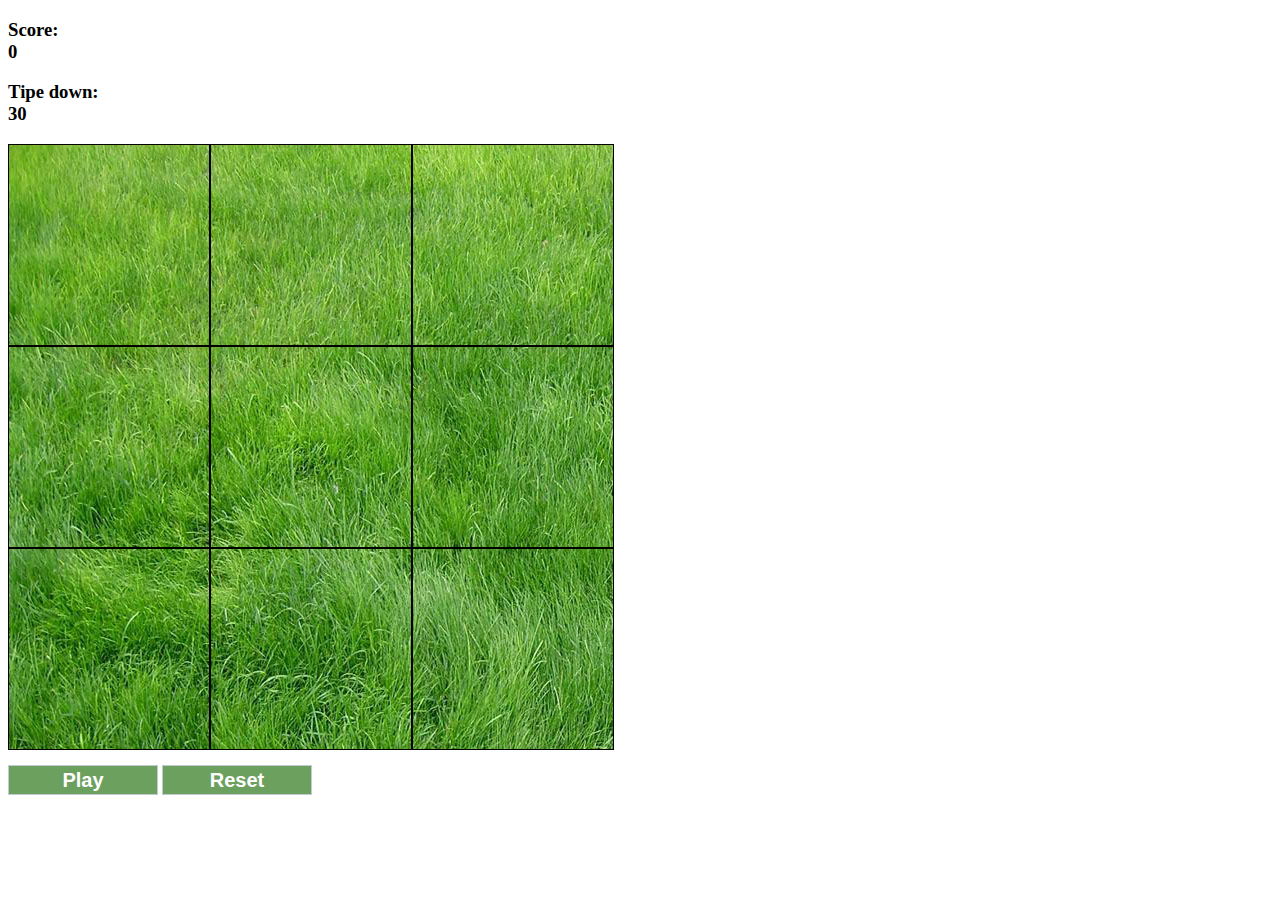
<file: index.html>
<!DOCTYPE html>
<html lang="en">
<head>
    <meta charset="UTF-8">
    <meta name="viewport" content="width=device-width, initial-scale=1.0">
    <link rel="stylesheet" href="topos.css">
    <script src="https://ajax.googleapis.com/ajax/libs/jquery/3.7.1/jquery.min.js"></script>

    <title>Document</title>
</head>
<body>
    <h3>Score: <br><span id="result">0</span></h3>
    <h3>Tipe down: <br><span id="time">30</span></h3>
    

    <div class="grid">
        <div class="scene" id="d1">
        </div>
        <div class="scene" id="d2">
        </div>
        <div class="scene" id="d3">
        </div>
        <div class="scene" id="d4">
        </div>
        <div class="scene" id="d5">
        </div>
        <div class="scene" id="d6">
        </div>
        <div class="scene" id="d7">
        </div>
        <div class="scene" id="d8">
        </div>
        <div class="scene" id="d9">
        </div>
    </div>

    <button id="play" >Play</button>
    <button id="reset" >Reset</button>

    <script src="./topos.js"></script>   
</body>
</html>
</file>
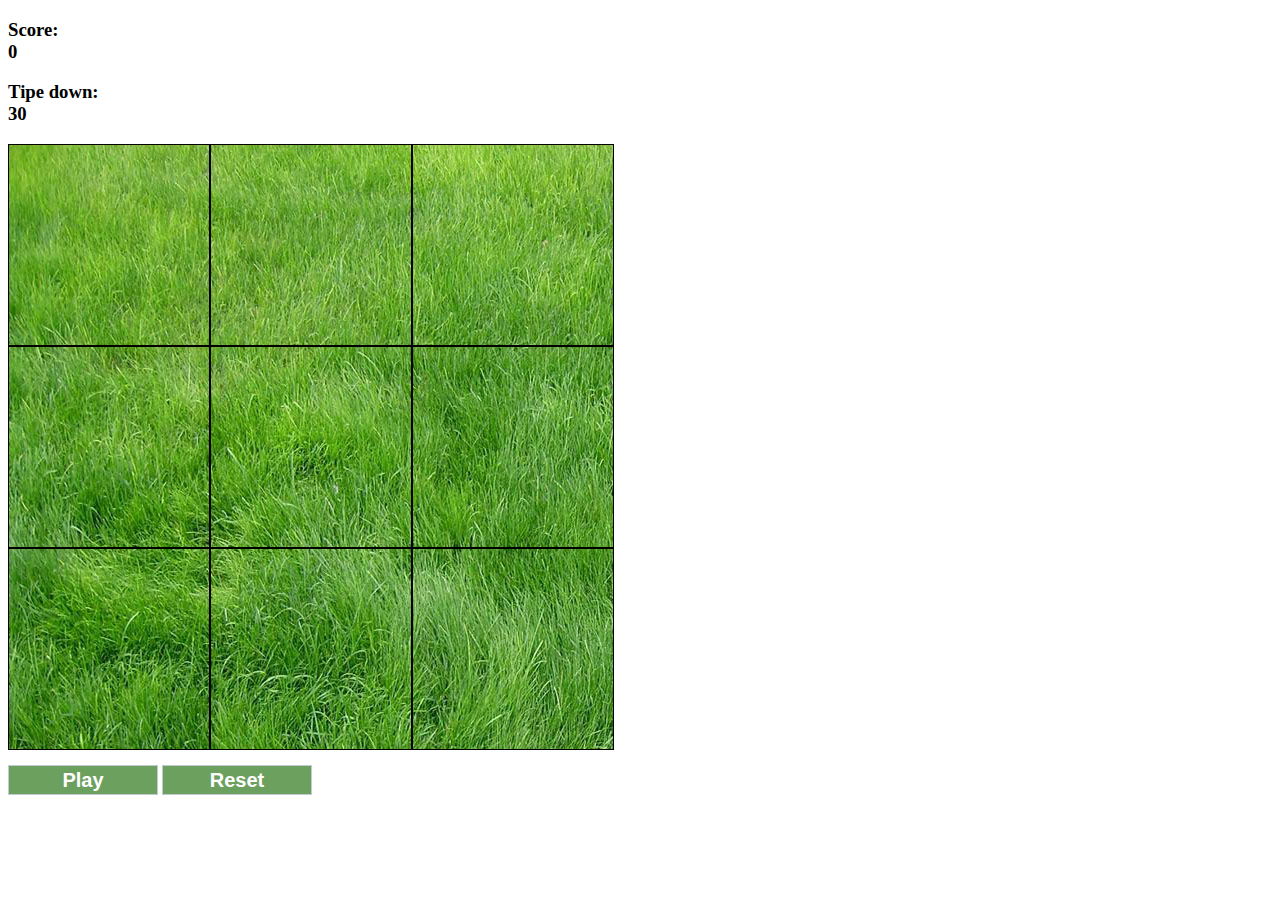
<file: Ejercicio Topo.html>
<!DOCTYPE html>
<html lang="en">
<head>
    <meta charset="UTF-8">
    <meta name="viewport" content="width=device-width, initial-scale=1.0">
    <link rel="stylesheet" href="topos.css">
    <script src="https://ajax.googleapis.com/ajax/libs/jquery/3.7.1/jquery.min.js"></script>

    <title>Document</title>
</head>
<body>
    <h3>Score: <br><span id="result">0</span></h3>
    <h3>Tipe down: <br><span id="time">30</span></h3>
    

    <div class="grid">
        <div class="scene" id="d1">
        </div>
        <div class="scene" id="d2">
        </div>
        <div class="scene" id="d3">
        </div>
        <div class="scene" id="d4">
        </div>
        <div class="scene" id="d5">
        </div>
        <div class="scene" id="d6">
        </div>
        <div class="scene" id="d7">
        </div>
        <div class="scene" id="d8">
        </div>
        <div class="scene" id="d9">
        </div>
    </div>

    <button id="play" >Play</button>
    <button id="reset" >Reset</button>

    <script src="./topos.js"></script>   
</body>
</html>
</file>
<file: topos.css>
.grid {
    display: flex;
    flex-wrap: wrap;
    width: 606px;
    background-image: url('./img/hierba.jpg');
}

button{
    width: 150px;
    height: 30px;
    margin-top: 15px;
    border: 1px solid rgb(193, 202, 209);
    background-color: rgb(108, 160, 95);
    font-size: 20px;
    font-family: Arial, Helvetica, sans-serif;
    font-weight: bold;
    color: white;
    cursor: pointer;
}

button:disabled{
    background-color: rgb(108, 160, 95, 0.8);
    color: lightgray;
}

.scene {
    display: inline-block;
    width: 200px;
    height: 200px;
    border: 1px solid black;
    margin: 0px 0px;
    background-image: url('./img/white2.png');
}

#acierto{
    color: rgb(253, 0, 51);
    font-size: 40px;
    font-weight: bold;
}

#mejor{
    color: black;
    font-size: 20px;
}

img{
    width: 200px;
    height: 200px;
}
</file>
